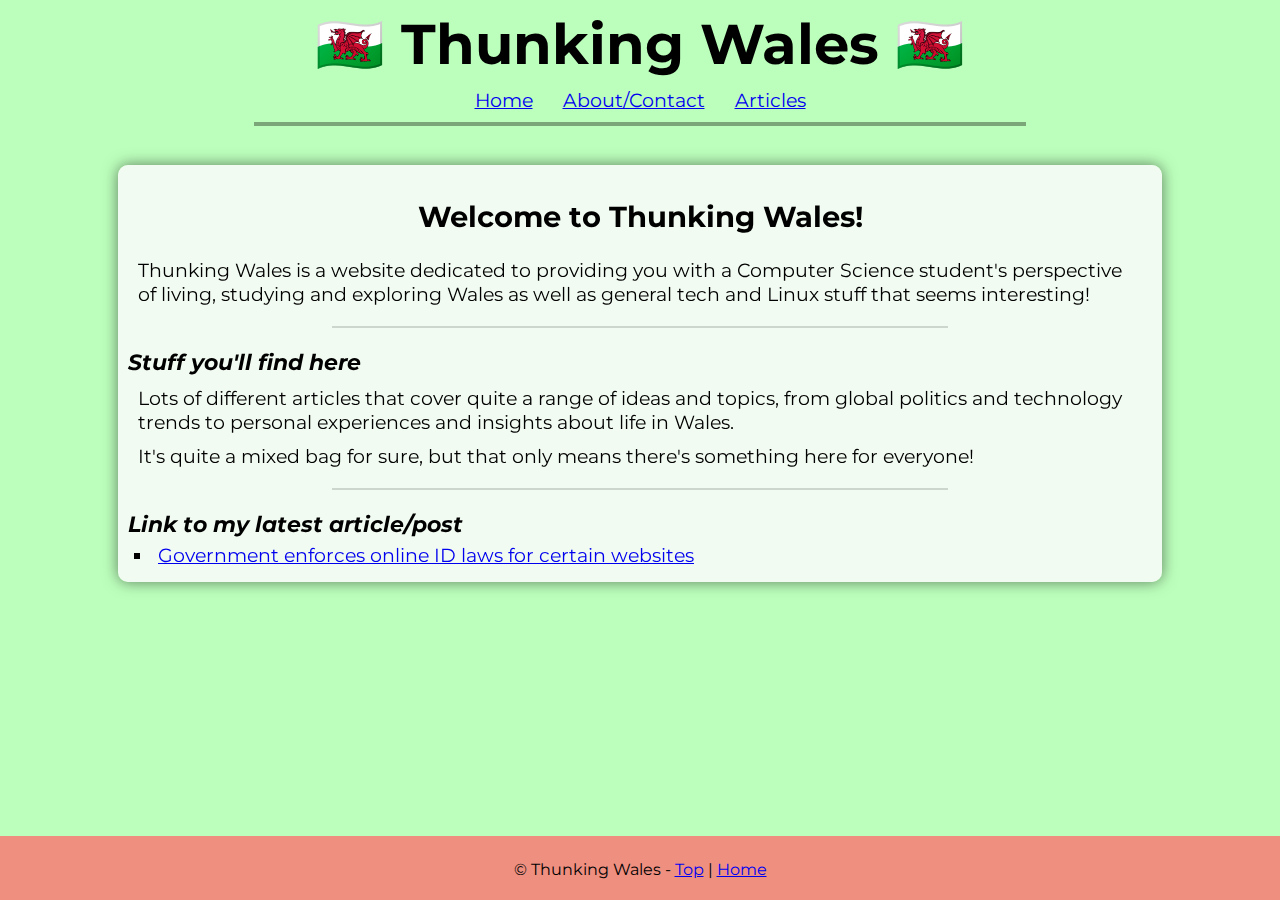
<file: index.html>
<!DOCTYPE html>
<html lang="en">
<head>
    <meta charset="UTF-8">
    <meta name="viewport" content="width=device-width, initial-scale=1.0">
    <link rel="stylesheet" href="css/stylesheet.css">
    <link href="https://fonts.googleapis.com/css2?family=Montserrat:ital,wght@0,100..900;1,100..900&display=swap" rel="stylesheet">
    <title>Main Page</title>
</head>
<body>
    <div id="header-container">
        <a id="header-link" href="index.html">
            <h1>🏴󠁧󠁢󠁷󠁬󠁳󠁿 Thunking Wales 🏴󠁧󠁢󠁷󠁬󠁳󠁿</h1>
        </a>
        <nav>
            <ul>
                <li><a href="index.html">Home</a></li>
                <li><a href="about-contact.html">About/Contact</a></li>
                <li><a href="article-list.html">Articles</a></li>
            </ul>
        </nav>
    </div>
    <hr>
    <main>
        <article>
            <h2>Welcome to Thunking Wales!</h2>
            <p>Thunking Wales is a website dedicated to providing you with a Computer Science student's perspective of living, studying and exploring Wales as well as general tech and Linux stuff that seems interesting!</p>
            <hr>
        </article>
        <article>
            <h3>Stuff you'll find here</h3>
            <p>Lots of different articles that cover quite a range of ideas and topics, from global politics and technology trends to personal experiences and insights about life in Wales.</p>
            <p>It's quite a mixed bag for sure, but that only means there's something here for everyone!</p>
            <hr>
            <h3>Link to my latest article/post</h3>
            <ul>
                <li>
                    <a href="onlineIDLaws02.html">Government enforces online ID laws for certain websites</a>
                </li>
            </ul>
        </article>
    </main>
    <div id="main-footer-spacer"></div>
    <footer>
        <small>&copy; Thunking Wales - <a href="#">Top</a> | <a href="index.html">Home</a></small>
    </footer>
</body>
</html>
</file>
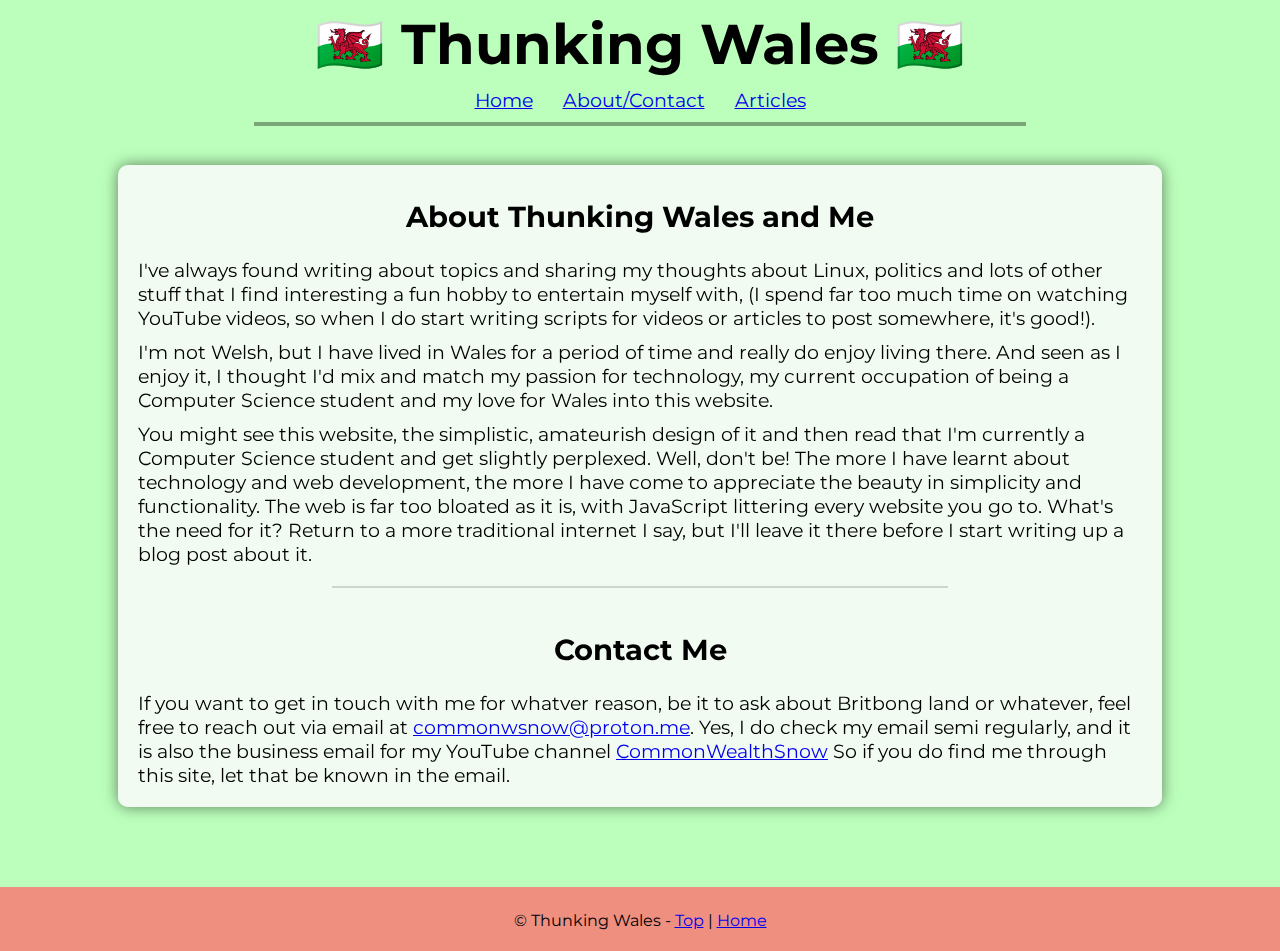
<file: about-contact.html>
<!DOCTYPE html>
<html lang="en">
<head>
    <meta charset="UTF-8">
    <meta name="viewport" content="width=device-width, initial-scale=1.0">
    <link rel="stylesheet" href="css/stylesheet.css">
    <link href="https://fonts.googleapis.com/css2?family=Montserrat:ital,wght@0,100..900;1,100..900&display=swap" rel="stylesheet">
    <title>About/Contact</title>
</head>
<body>
    <div id="header-container">
        <a id="header-link" href="index.html">
            <h1>🏴󠁧󠁢󠁷󠁬󠁳󠁿 Thunking Wales 🏴󠁧󠁢󠁷󠁬󠁳󠁿</h1>
        </a>
        <nav>
            <ul>
                <li><a href="index.html">Home</a></li>
                <li><a href="about-contact.html">About/Contact</a></li>
                <li><a href="article-list.html">Articles</a></li>
            </ul>
        </nav>
    </div>
    <hr>
    <main>
        <article>
            <h2>About Thunking Wales and Me</h2>
            <p>I've always found writing about topics and sharing my thoughts about Linux, politics and lots of other stuff that I find interesting a fun hobby to entertain myself with, (I spend far too much time on watching YouTube videos, so when I do start writing scripts for videos or articles to post somewhere, it's good!).</p>
            <p>I'm not Welsh, but I have lived in Wales for a period of time and really do enjoy living there. And seen as I enjoy it, I thought I'd mix and match my passion for technology, my current occupation of being a Computer Science student and my love for Wales into this website.</p>
            <p>You might see this website, the simplistic, amateurish design of it and then read that I'm currently a Computer Science student and get slightly perplexed. Well, don't be! The more I have learnt about technology and web development, the more I have come to appreciate the beauty in simplicity and functionality. The web is far too bloated as it is, with JavaScript littering every website you go to. What's the need for it? Return to a more traditional internet I say, but I'll leave it there before I start writing up a blog post about it.</p>
            <hr>
        </article>
        <article>
            <h2>Contact Me</h2>
            <p>If you want to get in touch with me for whatver reason, be it to ask about Britbong land or whatever, feel free to reach out via email at <a href="mailto:commonwsnow@proton.me">commonwsnow@proton.me</a>. Yes, I do check my email semi regularly, and it is also the business email for my YouTube channel <a href="https://www.youtube.com/@CommonWealthSnow" target="_blank">CommonWealthSnow</a> So if you do find me through this site, let that be known in the email.</p>
        </article>

    </main>
    <div id="main-footer-spacer"></div>
    <footer>
        <small>&copy; Thunking Wales - <a href="#">Top</a> | <a href="index.html">Home</a></small>
    </footer>
</body>
</html>
</file>
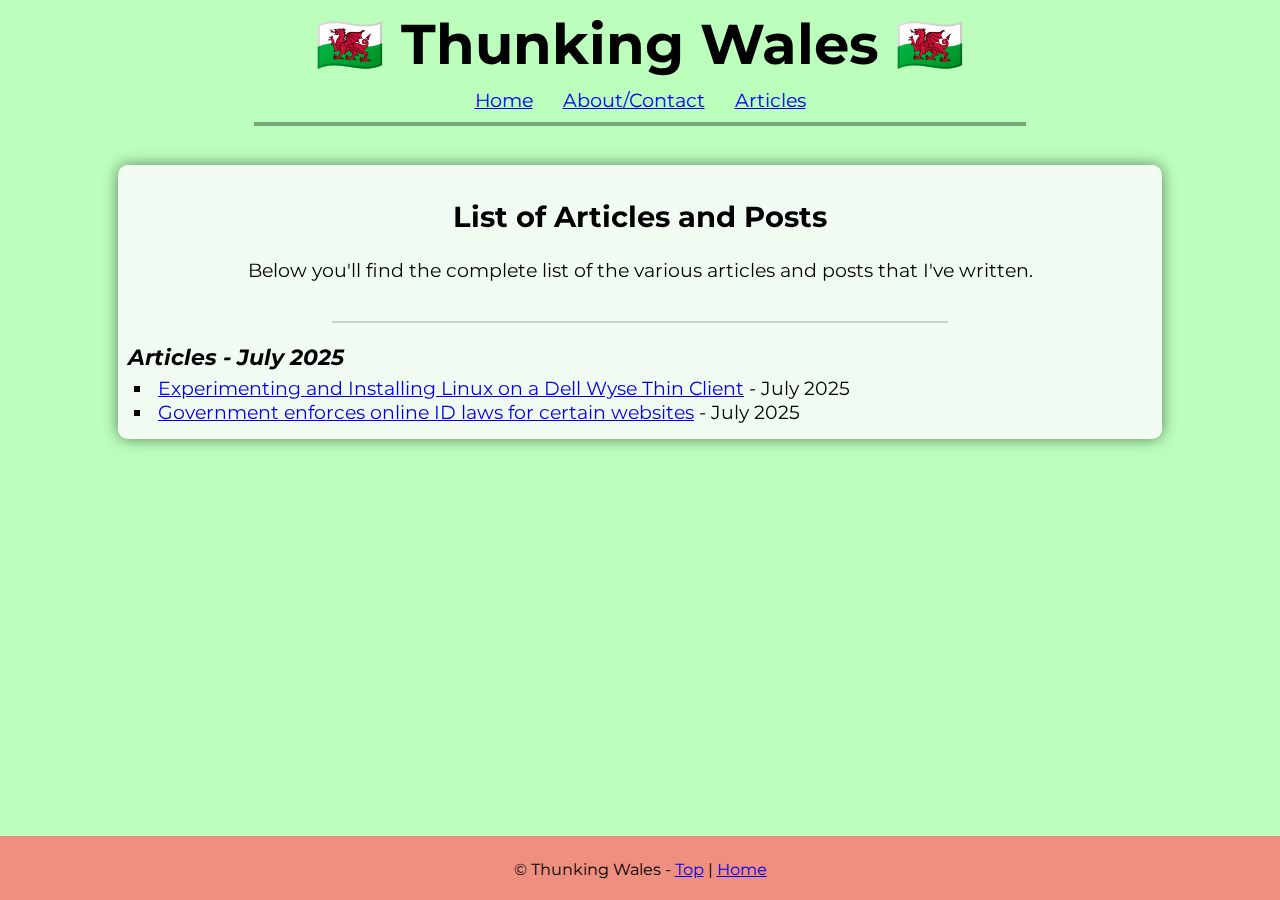
<file: article-list.html>
<!DOCTYPE html>
<html lang="en">
<head>
    <meta charset="UTF-8">
    <meta name="viewport" content="width=device-width, initial-scale=1.0">
    <link rel="stylesheet" href="css/stylesheet.css">
    <link href="https://fonts.googleapis.com/css2?family=Montserrat:ital,wght@0,100..900;1,100..900&display=swap" rel="stylesheet">
    <title>Article List</title>
</head>
<body>
    <div id="header-container">
        <a id="header-link" href="index.html">
            <h1>🏴󠁧󠁢󠁷󠁬󠁳󠁿 Thunking Wales 🏴󠁧󠁢󠁷󠁬󠁳󠁿</h1>
        </a>
        <nav>
            <ul>
                <li><a href="index.html">Home</a></li>
                <li><a href="about-contact.html">About/Contact</a></li>
                <li><a href="article-list.html">Articles</a></li>
            </ul>
        </nav>
    </div>
    <hr>
    <main>
        <section>
            <h2>List of Articles and Posts</h2>
            <p>Below you'll find the complete list of the various articles and posts that I've written.</p>
        </section>
        <article>
            <hr>
            <h3>Articles - July 2025</h3>
            <ul>
                <li><a href="dellWyse01.html">Experimenting and Installing Linux on a Dell Wyse Thin Client</a> - July 2025</li>
                <li><a href="onlineIDLaws02.html">Government enforces online ID laws for certain websites</a> - July 2025</li>
            </ul>
        </article>
    </main>
    <div id="main-footer-spacer"></div>
    <footer>
        <small>&copy; Thunking Wales - <a href="#">Top</a> | <a href="index.html">Home</a></small>
    </footer>
</body>
</html>
</file>
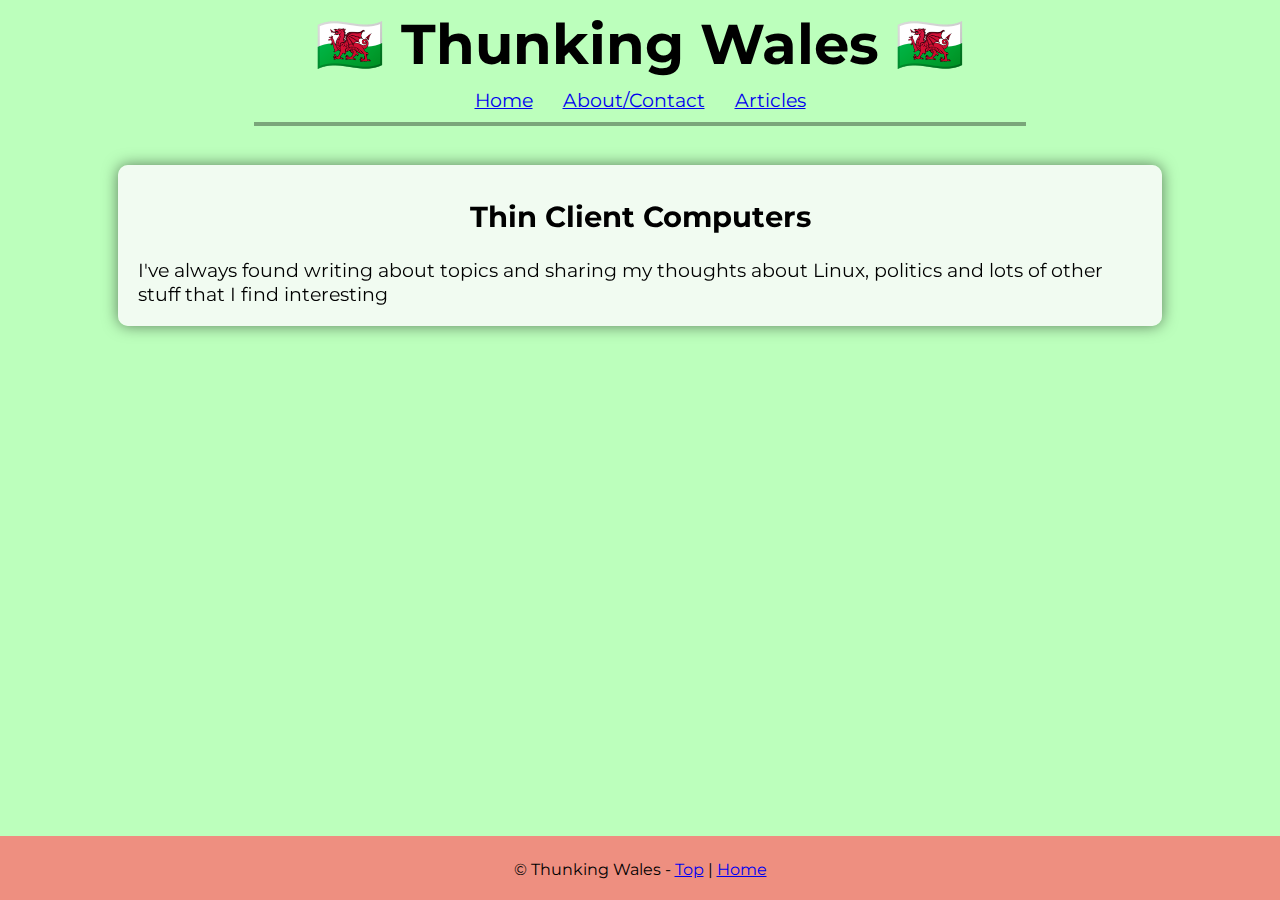
<file: dellWyse01.html>
<!DOCTYPE html>
<html lang="en">
<head>
    <meta charset="UTF-8">
    <meta name="viewport" content="width=device-width, initial-scale=1.0">
    <link rel="stylesheet" href="css/stylesheet.css">
    <link href="https://fonts.googleapis.com/css2?family=Montserrat:ital,wght@0,100..900;1,100..900&display=swap" rel="stylesheet">
    <title>Dell Wyse Experiments</title>
</head>
<body>
    <div id="header-container">
        <a id="header-link" href="index.html">
            <h1>🏴󠁧󠁢󠁷󠁬󠁳󠁿 Thunking Wales 🏴󠁧󠁢󠁷󠁬󠁳󠁿</h1>
        </a>
        <nav>
            <ul>
                <li><a href="index.html">Home</a></li>
                <li><a href="about-contact.html">About/Contact</a></li>
                <li><a href="article-list.html">Articles</a></li>
            </ul>
        </nav>
    </div>
    <hr>
    <main>
        <article>
            <h2>Thin Client Computers</h2>
            <p>I've always found writing about topics and sharing my thoughts about Linux, politics and lots of other stuff that I find interesting</p>
        </article>

    </main>
    <div id="main-footer-spacer"></div>
    <footer>
        <small>&copy; Thunking Wales - <a href="#">Top</a> | <a href="index.html">Home</a></small>
    </footer>
</body>
</html>
</file>
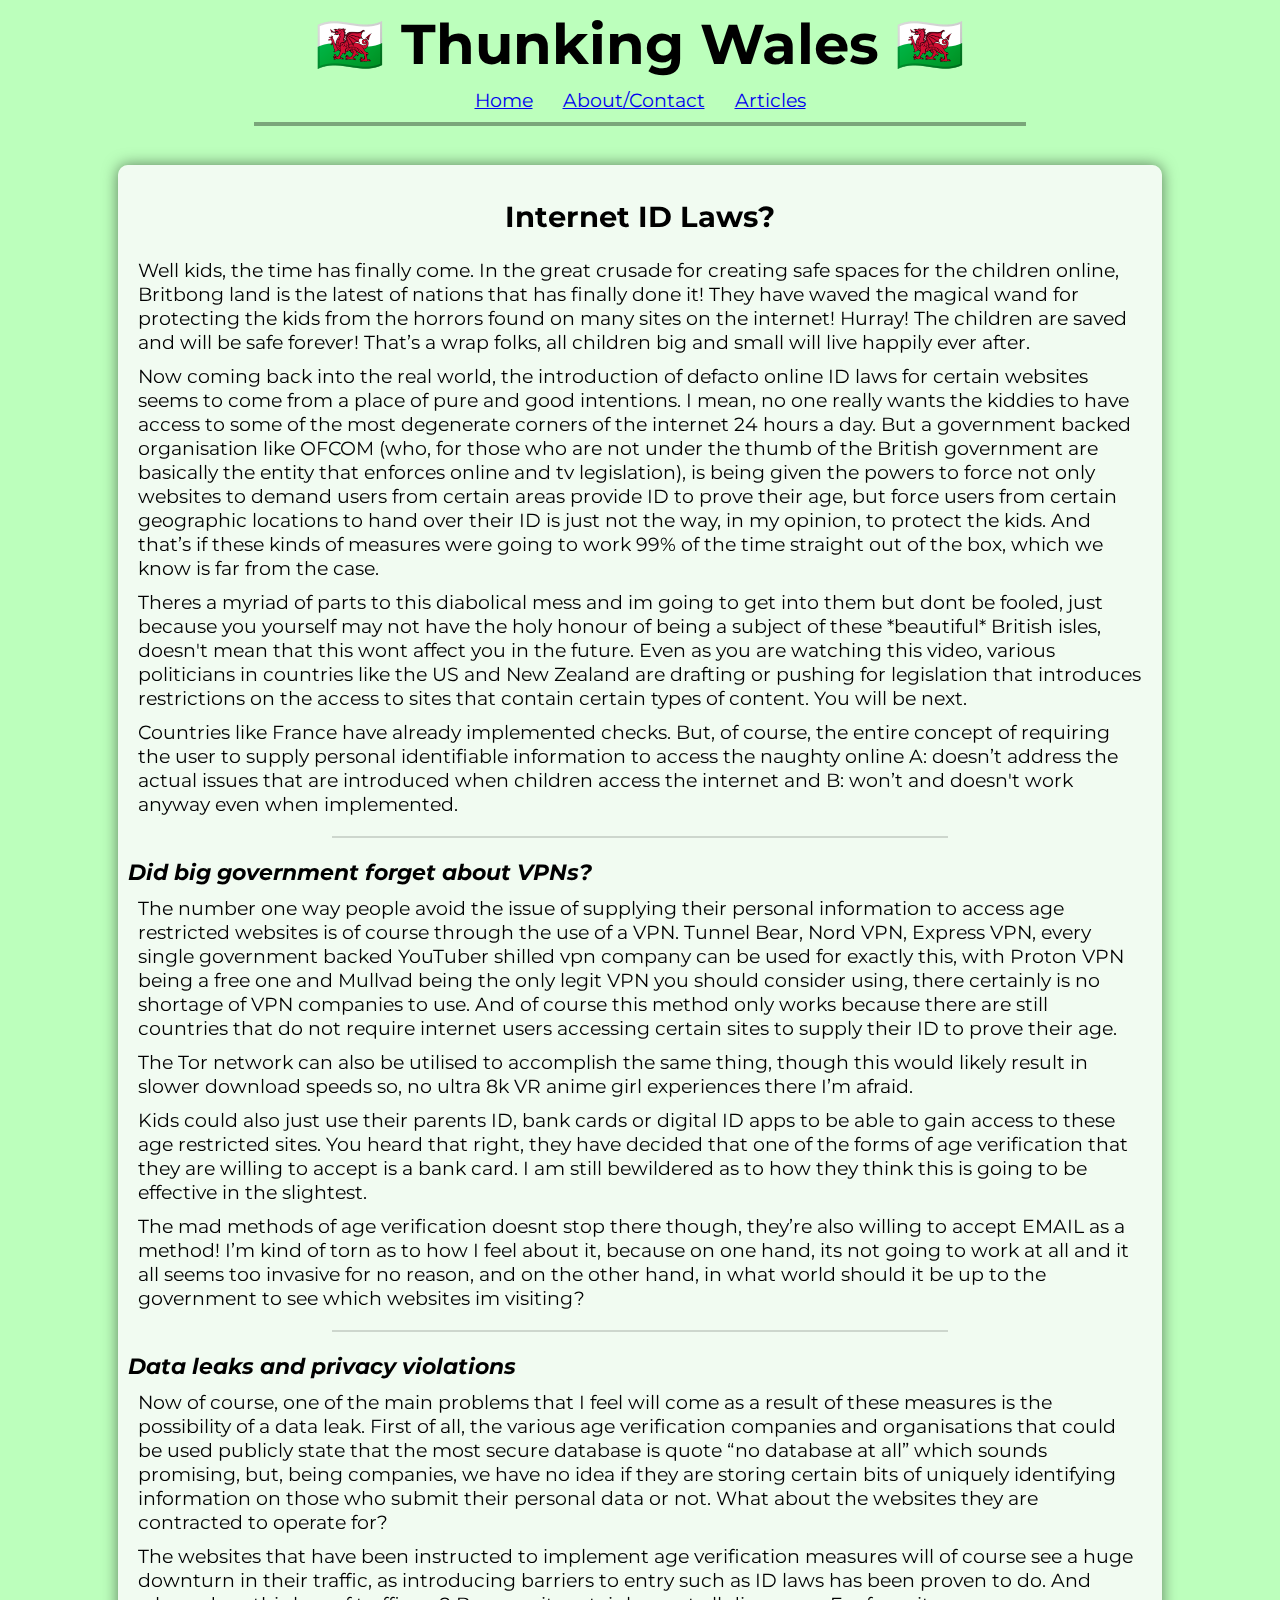
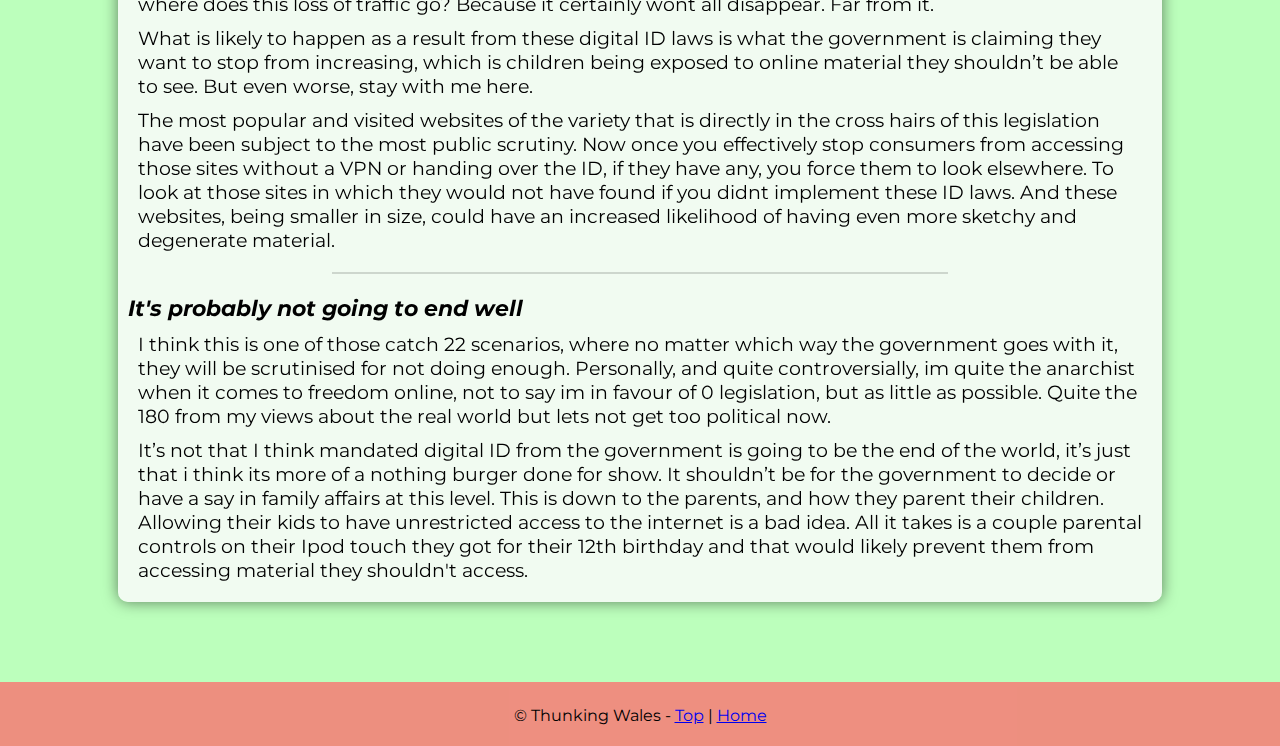
<file: onlineIDLaws02.html>
<!DOCTYPE html>
<html lang="en">
<head>
    <meta charset="UTF-8">
    <meta name="viewport" content="width=device-width, initial-scale=1.0">
    <link rel="stylesheet" href="css/stylesheet.css">
    <link href="https://fonts.googleapis.com/css2?family=Montserrat:ital,wght@0,100..900;1,100..900&display=swap" rel="stylesheet">
    <title>Government enforces online ID laws for certain websites</title>
</head>
<body>
    <div id="header-container">
        <a id="header-link" href="index.html">
            <h1>🏴󠁧󠁢󠁷󠁬󠁳󠁿 Thunking Wales 🏴󠁧󠁢󠁷󠁬󠁳󠁿</h1>
        </a>
        <nav>
            <ul>
                <li><a href="index.html">Home</a></li>
                <li><a href="about-contact.html">About/Contact</a></li>
                <li><a href="article-list.html">Articles</a></li>
            </ul>
        </nav>
    </div>
    <hr>
    <main>
        <article>
            <h2>Internet ID Laws?</h2>
            <article>
            <p>Well kids, the time has finally come. In the great crusade for creating safe spaces for the children online, Britbong land is the latest of nations that has finally done it! They have waved the magical wand for protecting the kids from the horrors found on many sites on the internet! Hurray! The children are saved and will be safe forever! That’s a wrap folks, all children big and small will live happily ever after.</p>

            <p>Now coming back into the real world, the introduction of defacto online ID laws for certain websites seems to come from a place of pure and good intentions. I mean, no one really wants the kiddies to have access to some of the most degenerate corners of the internet 24 hours a day. But a government backed organisation like OFCOM (who, for those who are not under the thumb of the British government are basically the entity that enforces online and tv legislation), is being given the powers to force not only websites to demand users from certain areas provide ID to prove their age, but force users from certain geographic locations to hand over their ID is just not the way, in my opinion, to protect the kids. And that’s if these kinds of measures were going to work 99% of the time straight out of the box, which we know is far from the case.</p>

            <p>Theres a myriad of parts to this diabolical mess and im going to get into them but dont be fooled, just because you yourself may not have the holy honour of being a subject of these *beautiful* British isles, doesn't mean that this wont affect you in the future. Even as you are watching this video, various politicians in countries like the US and New Zealand are drafting or pushing for legislation that introduces restrictions on the access to sites that contain certain types of content. You will be next.</p>

            <p>Countries like France have already implemented checks. But, of course, the entire concept of requiring the user to supply personal identifiable information to access the naughty online A: doesn’t address the actual issues that are introduced when children access the internet and B: won’t and doesn't work anyway even when implemented.</p>
            <hr>
            <h3>Did big government forget about VPNs?</h3>
            <p>The number one way people avoid the issue of supplying their personal information to access age restricted websites is of course through the use of a VPN. Tunnel Bear, Nord VPN, Express VPN, every single government backed YouTuber shilled vpn company can be used for exactly this, with Proton VPN being a free one and Mullvad being the only legit VPN you should consider using, there certainly is no shortage of VPN companies to use. And of course this method only works because there are still countries that do not require internet users accessing certain sites to supply their ID to prove their age.</p>

            <p>The Tor network can also be utilised to accomplish the same thing, though this would likely result in slower download speeds so, no ultra 8k VR anime girl experiences there I’m afraid.</p>

            <p>Kids could also just use their parents ID, bank cards or digital ID apps to be able to gain access to these age restricted sites. You heard that right, they have decided that one of the forms of age verification that they are willing to accept is a bank card. I am still bewildered as to how they think this is going to be effective in the slightest.</p>

            <p>The mad methods of age verification doesnt stop there though, they’re also willing to accept EMAIL as a method! I’m kind of torn as to how I feel about it, because on one hand, its not going to work at all and it all seems too invasive for no reason, and on the other hand, in what world should it be up to the government to see which websites im visiting?</p>
            <hr>
            <h3>Data leaks and privacy violations</h3>
            <p>Now of course, one of the main problems that I feel will come as a result of these measures is the possibility of a data leak. First of all, the various age verification companies and organisations that could be used publicly state that the most secure database is quote “no database at all” which sounds promising, but, being companies, we have no idea if they are storing certain bits of uniquely identifying information on those who submit their personal data or not. What about the websites they are contracted to operate for?</p>

            <p>The websites that have been instructed to implement age verification measures will of course see a huge downturn in their traffic, as introducing barriers to entry such as ID laws has been proven to do. And where does this loss of traffic go? Because it certainly wont all disappear. Far from it.</p>

            <p>What is likely to happen as a result from these digital ID laws is what the government is claiming they want to stop from increasing, which is children being exposed to online material they shouldn’t be able to see. But even worse, stay with me here.</p>
            <p>The most popular and visited websites of the variety that is directly in the cross hairs of this legislation have been subject to the most public scrutiny. Now once you effectively stop consumers from accessing those sites without a VPN or handing over the ID, if they have any, you force them to look elsewhere. To look at those sites in which they would not have found if you didnt implement these ID laws. And these websites, being smaller in size, could have an increased likelihood of having even more sketchy and degenerate material.</p>
            <hr>
            <h3>It's probably not going to end well</h3>
            <p>I think this is one of those catch 22 scenarios, where no matter which way the government goes with it, they will be scrutinised for not doing enough. Personally, and quite controversially, im quite the anarchist when it comes to freedom online, not to say im in favour of 0 legislation, but as little as possible. Quite the 180 from my views about the real world but lets not get too political now.</p>

            <p>It’s not that I think mandated digital ID from the government is going to be the end of the world, it’s just that i think its more of a nothing burger done for show. It shouldn’t be for the government to decide or have a say in family affairs at this level. This is down to the parents, and how they parent their children. Allowing their kids to have unrestricted access to the internet is a bad idea. All it takes is a couple parental controls on their Ipod touch they got for their 12th birthday and that would likely prevent them from accessing material they shouldn't access.</p>
        </article>
    </main>
    <div id="main-footer-spacer"></div>
    <footer>
        <small>&copy; Thunking Wales - <a href="#">Top</a> | <a href="index.html">Home</a></small>
    </footer>
</body>
</html>
</file>
<file: css/stylesheet.css>
/*Default Styles*/
body {
    font-family: "Montserrat", sans-serif;
    font-weight: 400;
    font-style: normal;
    font-size: 1.2rem;
    display: flex;
    align-items: center;
    margin: auto;
    flex-direction: column;
    width: 100%;
    min-height: 100vh;
    background-color: rgb(188, 255, 188);
}

h1 {
    font-size: 3.5rem;
    font-weight: 700;
    font-style: normal;
    margin: 0px;
}

h3 {
    font-style: italic;
    margin: 0px;
}

main {
    display: flex;
    align-items: center;
    flex-direction: column;
    margin: 30px;
    padding: 10px;
    width: 80%;
    max-width: 1200px;
    background-color: rgba(250, 250, 250, 0.85);
    backdrop-filter: blur(4px);
    box-shadow: 0px 0px 15px rgba(0, 0, 0, 0.5);
    border-radius: 10px;
}

main article {
    width: 100%;
}

main section h2 {
    text-align: center;
}

main article h2 {
    text-align: center;
}

main article p {
    margin: 10px;
}

main article hr {
    margin: 20px auto;
    display: flex;
    border-width: 1px;
    border-color: rgba(0, 0, 0, 0.15);
}

main article ul {
    list-style: square;
    padding-left: 20px;
    margin: 5px;
}

main article ul li {
    padding-left: 5px;
}

hr {
    width: 60%;
    border-style: solid;
    border-width: 2px;
    border-color: rgba(0, 0, 0, 0.35);
}

footer {
    text-align: center;
    width: 100%;
    box-sizing: border-box;
    margin-top: 50px;
    padding: 20px;
    background-color: rgba(252, 109, 109, 0.767);
}

/*Classes*/

/*ID's*/
#header-container {
    width: 100%;
    min-height: 10vh;
    max-height: 20vh;
    margin-top: 10px;
    display: flex;
    justify-content: center;
    flex-direction: column;
    align-items: center;
}

#header-container #header-link {
    text-decoration: none;
    color: black;
    padding: 0px;
}

#header-container nav {
    display: flex;
    justify-content: center;
    display: inline;
    margin-top: 10px;
}

#header-container nav ul {
    list-style: none;
    padding: 0;
    margin: 0;
    display: flex;
}

#header-container nav ul li {
    margin: 0 15px;
}

#main-footer-spacer {
    flex-grow: 1;
}
</file>
